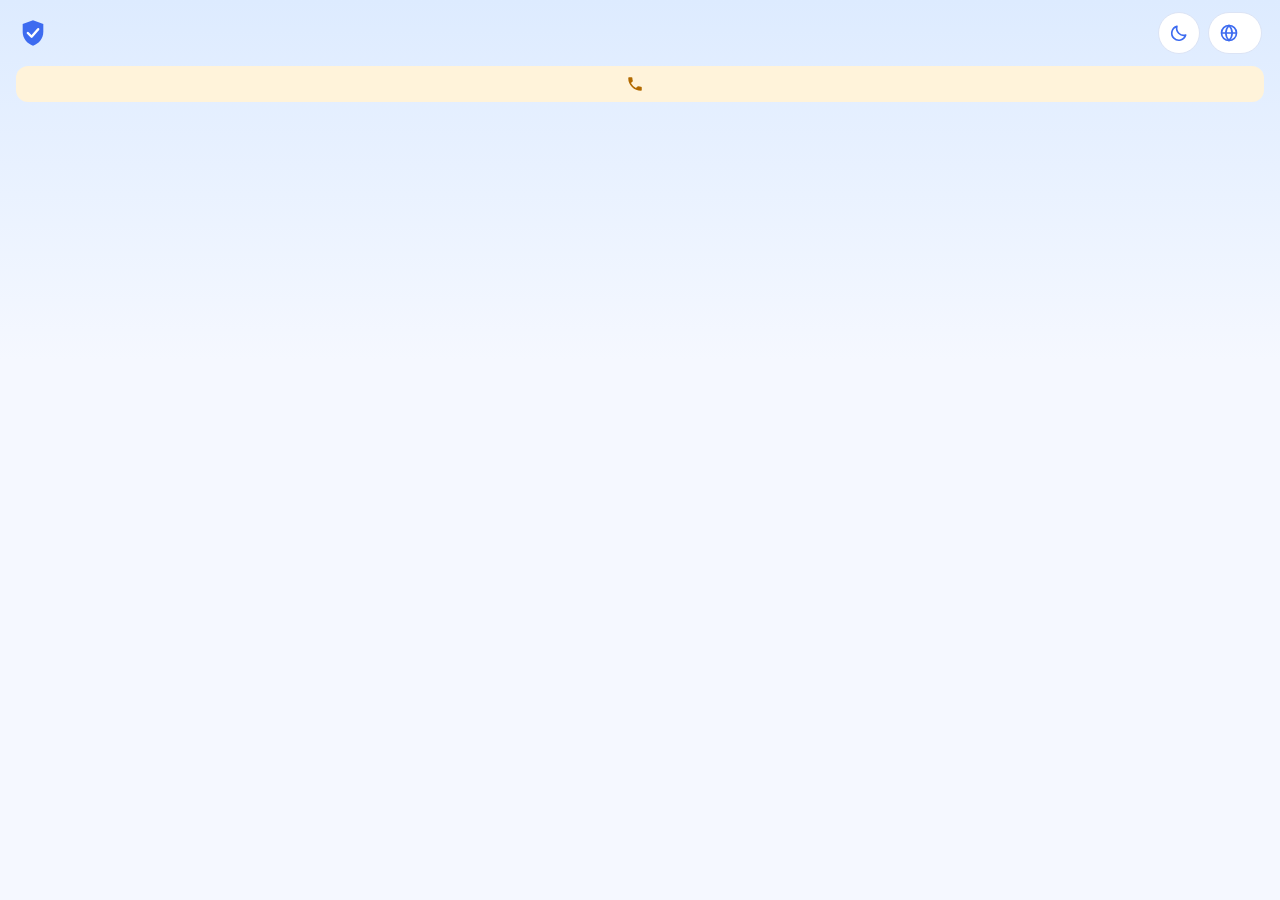
<file: static/index.html>
<!doctype html>
<html lang="hi">
<head>
  <meta charset="utf-8">
  <meta name="viewport" content="width=device-width, initial-scale=1">
  <meta name="theme-color" content="#3D6BF0">
  <title>Financial Safety Agent</title>
  <link rel="preconnect" href="https://fonts.googleapis.com">
  <link rel="preconnect" href="https://fonts.gstatic.com" crossorigin>
  <link href="https://fonts.googleapis.com/css2?family=Mukta:wght@400;500;700;800&family=Noto+Sans+Tamil:wght@400;700&family=Noto+Sans+Telugu:wght@400;700&family=Noto+Sans+Kannada:wght@400;700&family=Noto+Sans+Malayalam:wght@400;700&family=Noto+Sans+Bengali:wght@400;700&family=Noto+Sans+Gurmukhi:wght@400;700&family=Noto+Nastaliq+Urdu:wght@400;700&display=swap" rel="stylesheet">
  <link rel="stylesheet" href="/static/style.css">
  <script>try { if (localStorage.getItem("fsa-theme") === "dark") document.documentElement.dataset.theme = "dark"; } catch (e) {}</script>
</head>
<body>
  <header class="bar">
    <div class="brand">
      <svg viewBox="0 0 32 32" aria-hidden="true"><path d="M16 2.5l11 4v8.2c0 7.3-4.7 12.6-11 14.8C9.7 27.3 5 22 5 14.7V6.5z" fill="currentColor"/><path d="M10.5 16l4 4 7-8" fill="none" stroke="var(--on-primary)" stroke-width="2.6" stroke-linecap="round" stroke-linejoin="round"/></svg>
      <span data-i18n="app_name"></span>
    </div>
    <div class="bar-right">
    <button type="button" class="theme-switch" id="theme-switch" aria-label="Dark mode">
      <svg class="i-moon" viewBox="0 0 24 24" aria-hidden="true"><path d="M20 14.5A8.5 8.5 0 0 1 9.5 4a8.5 8.5 0 1 0 10.5 10.5z" fill="none" stroke="currentColor" stroke-width="2" stroke-linejoin="round"/></svg>
      <svg class="i-sun" viewBox="0 0 24 24" aria-hidden="true"><circle cx="12" cy="12" r="4.5" fill="none" stroke="currentColor" stroke-width="2"/><path d="M12 2v2.5M12 19.5V22M2 12h2.5M19.5 12H22M4.9 4.9l1.8 1.8M17.3 17.3l1.8 1.8M4.9 19.1l1.8-1.8M17.3 6.7l1.8-1.8" stroke="currentColor" stroke-width="2" stroke-linecap="round"/></svg>
    </button>
    <button type="button" class="lang-switch" id="lang-switch">
      <svg viewBox="0 0 24 24" aria-hidden="true"><circle cx="12" cy="12" r="9" fill="none" stroke="currentColor" stroke-width="2"/><path d="M3 12h18M12 3c2.6 2.6 3.8 5.6 3.8 9s-1.2 6.4-3.8 9c-2.6-2.6-3.8-5.6-3.8-9S9.4 5.6 12 3z" fill="none" stroke="currentColor" stroke-width="2"/></svg>
      <span id="lang-current"></span>
    </button>
    </div>
  </header>

  <a class="helpline" href="tel:1930">
    <svg viewBox="0 0 24 24" aria-hidden="true"><path d="M6.6 10.8a15.1 15.1 0 0 0 6.6 6.6l2.2-2.2a1 1 0 0 1 1-.25 11.4 11.4 0 0 0 3.6.57 1 1 0 0 1 1 1V20a1 1 0 0 1-1 1A17 17 0 0 1 3 4a1 1 0 0 1 1-1h3.5a1 1 0 0 1 1 1c0 1.25.2 2.45.57 3.57a1 1 0 0 1-.25 1z"/></svg>
    <span data-i18n="helpline"></span>
  </a>

  <main class="stage" id="stage">

    <!-- language -->
    <section class="screen" data-screen="lang" hidden>
      <h1 class="q" data-i18n="lang_title"></h1>
      <div class="lang-grid" id="languages"></div>
    </section>

    <!-- step 1: how -->
    <section class="screen" data-screen="how" hidden>
      <p class="step" data-step="1"></p>
      <h1 class="q" data-i18n="how_title"></h1>
      <div class="tiles">
        <button type="button" class="tile" data-mode="text">
          <span class="tile-icon"><svg viewBox="0 0 48 48" aria-hidden="true"><path d="M8 10h32v22H18l-10 8z" fill="none" stroke="currentColor" stroke-width="3.2" stroke-linejoin="round"/><path d="M15 18h18M15 24h11" stroke="currentColor" stroke-width="3.2" stroke-linecap="round"/></svg></span>
          <span data-i18n="m_text"></span>
        </button>
        <button type="button" class="tile" data-mode="image">
          <span class="tile-icon"><svg viewBox="0 0 48 48" aria-hidden="true"><path d="M6 15a3 3 0 0 1 3-3h6l3-4h12l3 4h6a3 3 0 0 1 3 3v20a3 3 0 0 1-3 3H9a3 3 0 0 1-3-3z" fill="none" stroke="currentColor" stroke-width="3.2" stroke-linejoin="round"/><circle cx="24" cy="25" r="7" fill="none" stroke="currentColor" stroke-width="3.2"/></svg></span>
          <span data-i18n="m_image"></span>
        </button>
        <button type="button" class="tile" data-mode="voice">
          <span class="tile-icon"><svg viewBox="0 0 48 48" aria-hidden="true"><rect x="18" y="6" width="12" height="22" rx="6" fill="none" stroke="currentColor" stroke-width="3.2"/><path d="M11 22a13 13 0 0 0 26 0M24 35v7" fill="none" stroke="currentColor" stroke-width="3.2" stroke-linecap="round"/></svg></span>
          <span data-i18n="m_voice"></span>
        </button>
      </div>
      <div class="examples">
        <p data-i18n="examples"></p>
        <div id="examples"></div>
      </div>
    </section>

    <!-- step 2: input -->
    <section class="screen" data-screen="input" hidden>
      <p class="step" data-step="2"></p>
      <h1 class="q" id="input-title"></h1>

      <div class="input" data-input="text">
        <textarea id="text" rows="6" data-i18n-ph="placeholder"></textarea>
      </div>

      <div class="input" data-input="image">
        <label class="drop" id="drop">
          <input type="file" id="image" accept="image/*" hidden>
          <img id="preview" alt="" hidden>
          <span class="drop-hint" id="drop-hint">
            <svg viewBox="0 0 48 48" aria-hidden="true"><path d="M24 32V10M15 19l9-9 9 9M8 32v6a2 2 0 0 0 2 2h28a2 2 0 0 0 2-2v-6" fill="none" stroke="currentColor" stroke-width="3.2" stroke-linecap="round" stroke-linejoin="round"/></svg>
            <span id="drop-text" data-i18n="drop_image"></span>
          </span>
        </label>
      </div>

      <div class="input voice-input" data-input="voice">
        <button type="button" class="mic" id="mic" aria-pressed="false">
          <svg viewBox="0 0 48 48" aria-hidden="true"><rect x="18" y="6" width="12" height="22" rx="6"/><path d="M11 22a13 13 0 0 0 26 0M24 35v7" fill="none" stroke="currentColor" stroke-width="3.6" stroke-linecap="round"/></svg>
        </button>
        <p class="mic-status" id="mic-status" aria-live="polite"></p>
        <label class="upload-audio"><span data-i18n="upload_audio"></span><input type="file" id="audio-file" accept="audio/*"></label>
      </div>

      <p class="form-error" id="form-error" role="alert" hidden></p>
      <div class="nav">
        <button type="button" class="ghost" data-back><span data-i18n="back"></span></button>
        <button type="button" class="primary" id="to-acted"><span data-i18n="next"></span></button>
      </div>
    </section>

    <!-- step 3: already acted? -->
    <section class="screen" data-screen="acted" hidden>
      <p class="step" data-step="3"></p>
      <h1 class="q" data-i18n="acted_title"></h1>
      <div class="yesno">
        <button type="button" class="answer yes" data-acted="true">
          <svg viewBox="0 0 48 48" aria-hidden="true"><path d="M24 5l20 36H4z" fill="none" stroke="currentColor" stroke-width="3.4" stroke-linejoin="round"/><path d="M24 19v10M24 34.5v.5" stroke="currentColor" stroke-width="3.6" stroke-linecap="round"/></svg>
          <span data-i18n="yes"></span>
        </button>
        <button type="button" class="answer no" data-acted="false">
          <svg viewBox="0 0 48 48" aria-hidden="true"><circle cx="24" cy="24" r="19" fill="none" stroke="currentColor" stroke-width="3.4"/><path d="M15 24.5l6.5 6.5L33 18.5" fill="none" stroke="currentColor" stroke-width="3.6" stroke-linecap="round" stroke-linejoin="round"/></svg>
          <span data-i18n="no"></span>
        </button>
      </div>
      <div class="nav"><button type="button" class="ghost" data-back><span data-i18n="back"></span></button></div>
    </section>

    <!-- waiting -->
    <section class="screen" data-screen="wait" hidden>
      <div class="radar" aria-hidden="true"><span></span><span></span><svg viewBox="0 0 32 32"><path d="M16 2.5l11 4v8.2c0 7.3-4.7 12.6-11 14.8C9.7 27.3 5 22 5 14.7V6.5z" fill="currentColor"/></svg></div>
      <h1 class="q center" data-i18n="wait_title"></h1>
      <ol class="progress" id="progress" aria-live="polite">
        <li data-stage="reading"><span class="dot"></span><span data-i18n="stage_reading"></span></li>
        <li data-stage="investigating"><span class="dot"></span><span data-i18n="stage_investigating"></span></li>
        <li data-stage="writing"><span class="dot"></span><span data-i18n="stage_writing"></span></li>
        <li data-stage="voice"><span class="dot"></span><span data-i18n="stage_voice"></span></li>
      </ol>
    </section>

    <!-- result -->
    <section class="screen" data-screen="result" hidden>
      <div class="verdict" id="verdict">
        <div class="verdict-icon" aria-hidden="true">
          <svg class="v-fraud" viewBox="0 0 48 48"><path d="M24 4l21 38H3z"/><path d="M24 18v11M24 35v.5" stroke="var(--verdict-bg)" stroke-width="4" stroke-linecap="round"/></svg>
          <svg class="v-genuine" viewBox="0 0 48 48"><circle cx="24" cy="24" r="21"/><path d="M14 24.5l7 7L34 18" fill="none" stroke="var(--verdict-bg)" stroke-width="4.2" stroke-linecap="round" stroke-linejoin="round"/></svg>
          <svg class="v-unsure" viewBox="0 0 48 48"><circle cx="24" cy="24" r="21"/><path d="M18.5 18.5a5.5 5.5 0 1 1 7.8 5c-1.5.8-2.3 1.8-2.3 3.5v1M24 35v.5" fill="none" stroke="var(--verdict-bg)" stroke-width="4" stroke-linecap="round"/></svg>
        </div>
        <p class="verdict-word" id="stamp-word"></p>
        <h1 class="verdict-line" id="headline"></h1>
      </div>

      <button type="button" class="listen" id="play">
        <svg class="i-play" viewBox="0 0 24 24" aria-hidden="true"><path d="M8 5.5v13l11-6.5z"/></svg>
        <svg class="i-pause" viewBox="0 0 24 24" aria-hidden="true"><path d="M7 5h4v14H7zM13 5h4v14h-4z"/></svg>
        <span class="listen-label" id="listen-label"></span>
        <span class="listen-bar"><span id="bar-fill"></span></span>
      </button>
      <audio id="audio" preload="auto"></audio>
      <p class="no-voice" id="no-voice" data-i18n="no_voice" hidden></p>

      <p class="explain" id="explanation"></p>
      <p class="privacy" id="privacy" hidden>
        <svg viewBox="0 0 24 24" aria-hidden="true"><path d="M7 11V8a5 5 0 0 1 10 0v3M5 11h14v10H5z" fill="none" stroke="currentColor" stroke-width="2" stroke-linejoin="round"/></svg>
        <span><span data-i18n="privacy_hidden"></span> <b id="privacy-items"></b></span>
      </p>

      <div class="todo">
        <h2 data-i18n="steps_title"></h2>
        <ol id="steps"></ol>
      </div>

      <div class="rules" id="rules-block" hidden>
        <h3 data-i18n="rules_title"></h3>
        <ul id="rules"></ul>
      </div>

      <button type="button" class="primary wide" id="again"><span data-i18n="check_another"></span></button>

      <details class="more">
        <summary data-i18n="how_decided"></summary>
        <ol class="timeline" id="timeline"></ol>
        <h4 data-i18n="tools_used"></h4>
        <div class="chips" id="tools"></div>
        <h4 data-i18n="evidence"></h4>
        <ul class="evidence" id="evidence"></ul>
        <p class="timing" id="timing"></p>
      </details>
      <details class="more">
        <summary data-i18n="what_read"></summary>
        <p class="read" id="read"></p>
      </details>
      <details class="more">
        <summary data-i18n="english_answer"></summary>
        <div id="english" class="english"></div>
      </details>
    </section>
  </main>

  <script src="/static/app.js"></script>
</body>
</html>
</file>
<file: static/style.css>
/* Financial Safety Agent — one step at a time. Morning-sky blue with pastel tiles and marigold highlights.
   Blue is the brand colour so it never competes with the verdict colours (red = scam, green = genuine). */

:root {
  --bg: #F5F8FF; --bg-top: #DDEBFF; --surface: #FFFFFF; --text: #13203F; --muted: #56607A; --line: #DCE4F5;
  --primary: #3D6BF0; --primary-hover: #2F59D6; --on-primary: #FFFFFF; --primary-soft: #EAF0FF;
  --grad: linear-gradient(135deg, #4A6CF7 0%, #2BB0F2 100%);
  --grad-hover: linear-gradient(135deg, #3A5CE8 0%, #1C9FE3 100%);
  --tile-1: #E2F2FF; --tile-1-ink: #1E7FD8;   /* write: sky */
  --tile-2: #EFE8FF; --tile-2-ink: #7146D9;   /* photo: lavender */
  --tile-3: #FFEDE2; --tile-3-ink: #DD5F25;   /* speak: peach */
  --marigold: #F4A51C; --marigold-soft: #FFF3DA;
  --red: #D32F2F; --green: #1B8A50; --amber: #B26A00;
  --red-soft: #FFECEC; --green-soft: #E5F6EC; --amber-soft: #FFF4DE;
  --focus: #F4A51C;
  --shadow: 0 6px 24px rgba(61, 107, 240, .10);
  --font: 'Mukta', 'Noto Sans Tamil', 'Noto Sans Telugu', 'Noto Sans Kannada', 'Noto Sans Malayalam',
          'Noto Sans Bengali', 'Noto Sans Gurmukhi', 'Noto Nastaliq Urdu', system-ui, sans-serif;
  color-scheme: light;
}
:root[data-theme="dark"] {
  --bg: #161D3A; --bg-top: #1E2853; --surface: #1F2850; --text: #EEF2FF; --muted: #B4BEDD; --line: #313C6E;
  --primary: #8FB0FF; --primary-hover: #AFC6FF; --on-primary: #FFFFFF; --primary-soft: #283466;
  --grad: linear-gradient(135deg, #5B7CF2 0%, #3BB4F0 100%);
  --grad-hover: linear-gradient(135deg, #6C8BF7 0%, #55C1F5 100%);
  --tile-1: #1D3A63; --tile-1-ink: #8CCBFF;
  --tile-2: #33295E; --tile-2-ink: #C3A9FF;
  --tile-3: #4A2E2A; --tile-3-ink: #FFB48E;
  --marigold: #F6B53F; --marigold-soft: #3A3018;
  --red: #FF8A80; --green: #6FD39C; --amber: #F2B65A;
  --red-soft: #452630; --green-soft: #1B4434; --amber-soft: #463A1E;
  --focus: #F6B53F;
  --shadow: 0 6px 24px rgba(0, 0, 0, .25);
  color-scheme: dark;
}

* { box-sizing: border-box; }
body { margin: 0; background: linear-gradient(180deg, var(--bg-top) 0, var(--bg) 360px) no-repeat, var(--bg); color: var(--text); font-family: var(--font); font-size: 18px; line-height: 1.55;
       min-height: 100vh; display: flex; flex-direction: column; }
button, input, textarea { font: inherit; color: inherit; }
button { cursor: pointer; }
:focus-visible { outline: 3px solid var(--focus); outline-offset: 3px; border-radius: 10px; }
[hidden] { display: none !important; }

/* top bar */
.bar { display: flex; align-items: center; justify-content: space-between; gap: 12px; padding: 12px 18px; }
.bar-right { display: flex; gap: 8px; align-items: center; }
.theme-switch { width: 42px; height: 42px; border-radius: 50%; border: 1.5px solid var(--line); background: var(--surface);
                display: grid; place-items: center; color: var(--primary); }
.theme-switch svg { width: 20px; height: 20px; }
.theme-switch .i-sun { display: none; } :root[data-theme="dark"] .theme-switch .i-sun { display: block; }
:root[data-theme="dark"] .theme-switch .i-moon { display: none; }
.brand { display: flex; align-items: center; gap: 10px; font-weight: 800; font-size: 1.05rem; color: var(--primary); }
.brand svg { width: 30px; height: 30px; }
.lang-switch { display: flex; align-items: center; gap: 8px; border: 1.5px solid var(--line); background: var(--surface);
               border-radius: 999px; padding: 6px 14px 6px 10px; font-weight: 700; min-height: 42px; }
.lang-switch svg { width: 20px; height: 20px; color: var(--primary); }

.helpline { display: flex; gap: 10px; align-items: center; justify-content: center; padding: 9px 16px; margin: 0 16px; border-radius: 12px;
            background: var(--marigold-soft); color: var(--text); font-size: .95rem; text-decoration: none; line-height: 1.4; }
.helpline svg { width: 18px; height: 18px; flex: 0 0 auto; fill: var(--amber); }

/* screens */
.stage { flex: 1; width: 100%; max-width: 640px; margin: 0 auto; padding: 28px 18px 56px; }
.screen.enter { animation: enter .28s ease-out both; }
@keyframes enter { from { opacity: 0; transform: translateX(18px); } to { opacity: 1; transform: none; } }

.step { margin: 0 0 6px; font-weight: 700; color: var(--amber); display: flex; align-items: center; gap: 10px; }
.step::after { content: ""; flex: 1; height: 6px; border-radius: 6px; max-width: 160px;
               background: linear-gradient(to right, var(--marigold) var(--pct, 33%), var(--line) var(--pct, 33%)); }
.q { font-size: clamp(1.7rem, 5.5vw, 2.4rem); line-height: 1.2; font-weight: 800; margin: 0 0 22px; }
.q.center { text-align: center; }
.q:focus { outline: none; }  /* headings get focus only so screen readers announce the new screen */

/* language grid */
.lang-grid { display: grid; grid-template-columns: repeat(auto-fill, minmax(140px, 1fr)); gap: 12px; }
.lang-btn { min-height: 76px; border: 2px solid var(--line); background: var(--surface); border-radius: 16px;
            font-size: 1.35rem; font-weight: 700; }
.lang-btn:hover { border-color: var(--primary); }
.lang-btn[aria-pressed="true"] { border-color: var(--primary); background: var(--primary-soft); }

/* big method tiles */
.tiles { display: grid; grid-template-columns: repeat(3, 1fr); gap: 14px; }
.tile { display: flex; flex-direction: column; align-items: center; justify-content: center; gap: 12px; text-align: center;
        min-height: 170px; padding: 18px 10px; border: 2px solid var(--line); background: var(--surface); border-radius: 20px;
        font-size: 1.1rem; font-weight: 700; line-height: 1.25; box-shadow: var(--shadow); transition: border-color .15s, transform .15s; }
.tile:hover { border-color: var(--primary); transform: translateY(-2px); }
.tile:active { transform: translateY(0); }
.tile-icon { width: 76px; height: 76px; border-radius: 50%; display: grid; place-items: center;
             background: var(--tile-1); color: var(--tile-1-ink); }
.tile[data-mode="image"] .tile-icon { background: var(--tile-2); color: var(--tile-2-ink); }
.tile[data-mode="voice"] .tile-icon { background: var(--tile-3); color: var(--tile-3-ink); }
.tile-icon svg { width: 42px; height: 42px; }

.examples { margin-top: 30px; }
.examples p { margin: 0 0 8px; color: var(--muted); font-size: .95rem; }
.examples div { display: grid; gap: 8px; }
.example { text-align: left; border: 1px solid var(--line); background: var(--surface); border-radius: 12px; padding: 10px 14px;
           font-size: .95rem; white-space: nowrap; overflow: hidden; text-overflow: ellipsis; color: var(--muted); }
.example:hover { color: var(--text); border-color: var(--primary); }

/* inputs */
textarea { width: 100%; min-height: 200px; resize: vertical; border: 2px solid var(--line); border-radius: 16px; padding: 14px 16px;
           background: var(--surface); font-size: 1.12rem; line-height: 1.6; }
textarea:focus { outline: none; border-color: var(--primary); }
.drop { display: flex; flex-direction: column; align-items: center; justify-content: center; gap: 12px; min-height: 260px;
        border: 2.5px dashed var(--line); border-radius: 20px; padding: 18px; background: var(--surface); text-align: center;
        color: var(--muted); cursor: pointer; }
.drop:hover, .drop.over { border-color: var(--primary); color: var(--text); }
.drop img { max-height: 340px; max-width: 100%; border-radius: 12px; border: 1px solid var(--line); }
.drop-hint { display: flex; flex-direction: column; align-items: center; gap: 8px; font-weight: 600; }
.drop-hint svg { width: 48px; height: 48px; color: var(--primary); }

.voice-input { display: flex; flex-direction: column; align-items: center; gap: 12px; padding: 18px 0; }
.mic { width: 132px; height: 132px; border-radius: 50%; border: 0; display: grid; place-items: center;
       background: var(--grad); color: var(--on-primary); box-shadow: var(--shadow); }
.mic svg { width: 58px; height: 58px; fill: currentColor; }
.mic svg path { fill: none; }
.mic[aria-pressed="true"] { background: var(--red); color: #fff; animation: pulse 1.4s ease-in-out infinite; }
@keyframes pulse { 0%,100% { box-shadow: 0 0 0 0 rgba(198,40,40,.4); } 50% { box-shadow: 0 0 0 22px rgba(198,40,40,0); } }
.mic-status { margin: 0; font-weight: 700; text-align: center; }
.upload-audio { display: flex; flex-direction: column; align-items: center; gap: 6px; font-size: .92rem; color: var(--muted); }
.upload-audio input { font-size: .85rem; max-width: 100%; }

.form-error { margin: 14px 2px 0; color: var(--red); font-weight: 700; }

/* buttons */
.nav { display: flex; justify-content: space-between; gap: 12px; margin-top: 24px; }
.primary { border: 0; border-radius: 14px; background: var(--grad); color: var(--on-primary); font-weight: 800;
           font-size: 1.2rem; padding: 14px 30px; min-height: 58px; }
.primary:hover { background: var(--grad-hover); }
.primary.wide { width: 100%; margin-top: 8px; }
.ghost { border: 2px solid var(--line); background: transparent; border-radius: 14px; font-weight: 700; padding: 12px 22px; min-height: 58px; }
.ghost:hover { border-color: var(--muted); }

/* yes / no */
.yesno { display: grid; grid-template-columns: 1fr 1fr; gap: 14px; }
.answer { display: flex; flex-direction: column; align-items: center; justify-content: center; gap: 12px; min-height: 170px;
          border: 2px solid var(--line); background: var(--surface); border-radius: 20px; font-size: 1.6rem; font-weight: 800; }
.answer svg { width: 56px; height: 56px; }
.answer.yes { color: var(--red); } .answer.yes:hover { border-color: var(--red); background: var(--red-soft); }
.answer.no { color: var(--green); } .answer.no:hover { border-color: var(--green); background: var(--green-soft); }

/* waiting */
.radar { position: relative; width: 120px; height: 120px; margin: 10px auto 22px; display: grid; place-items: center; color: var(--primary); }
.radar svg { width: 48px; height: 48px; position: relative; }
.radar span { position: absolute; inset: 0; border-radius: 50%; border: 3px solid var(--primary); opacity: 0; animation: ripple 2s ease-out infinite; }
.radar span:last-of-type { animation-delay: 1s; }
@keyframes ripple { from { transform: scale(.4); opacity: .8; } to { transform: scale(1); opacity: 0; } }
.progress { list-style: none; margin: 0 auto; padding: 18px 20px; max-width: 460px; display: grid; gap: 14px;
            background: var(--surface); border: 1px solid var(--line); border-radius: 18px; }
.progress li { display: flex; align-items: center; gap: 14px; color: var(--muted); }
.dot { width: 18px; height: 18px; border-radius: 50%; border: 2.5px solid var(--line); flex: 0 0 auto; }
.progress li.active { color: var(--text); font-weight: 700; }
.progress li.active .dot { border-color: var(--primary); border-top-color: transparent; animation: spin .8s linear infinite; }
.progress li.done .dot { background: var(--green); border-color: var(--green); }
@keyframes spin { to { transform: rotate(360deg); } }

/* result */
.verdict { --verdict-bg: var(--surface); text-align: center; padding: 30px 20px 26px; border-radius: 24px; margin-bottom: 16px; }
.verdict.fraud { background: var(--red-soft); color: var(--red); --verdict-bg: var(--red-soft); }
.verdict.genuine { background: var(--green-soft); color: var(--green); --verdict-bg: var(--green-soft); }
.verdict.unsure { background: var(--amber-soft); color: var(--amber); --verdict-bg: var(--amber-soft); }
.verdict-icon svg { width: 86px; height: 86px; fill: currentColor; display: none; margin: 0 auto; }
.verdict.fraud .v-fraud, .verdict.genuine .v-genuine, .verdict.unsure .v-unsure { display: block; }
.verdict.reveal .verdict-icon { animation: pop .45s cubic-bezier(.2,.9,.3,1.4) both; }
@keyframes pop { from { transform: scale(.4); opacity: 0; } to { transform: scale(1); opacity: 1; } }
.verdict-word { margin: 10px 0 4px; font-size: clamp(2.4rem, 9vw, 3.4rem); font-weight: 800; line-height: 1.05; }
.verdict-line { margin: 0 auto; max-width: 30ch; font-size: 1.25rem; font-weight: 700; line-height: 1.4; color: var(--text); }

.listen { width: 100%; display: grid; grid-template-columns: 60px 1fr; grid-template-rows: auto auto; align-items: center;
          column-gap: 14px; row-gap: 8px; text-align: left; padding: 14px 18px; border: 0; border-radius: 18px;
          background: var(--grad); color: var(--on-primary); box-shadow: var(--shadow); }
.listen svg { grid-row: span 2; width: 60px; height: 60px; padding: 14px; border-radius: 50%; background: rgba(255,255,255,.18); fill: currentColor; }
.listen .i-pause { display: none; } .listen.playing .i-play { display: none; } .listen.playing .i-pause { display: block; }
.listen-label { font-size: 1.25rem; font-weight: 800; }
.listen-bar { height: 6px; border-radius: 6px; background: rgba(255,255,255,.28); overflow: hidden; }
.listen-bar span { display: block; height: 100%; width: 0; background: #FFFFFF; }
.no-voice { color: var(--muted); }

.explain { font-size: 1.12rem; line-height: 1.7; margin: 20px 2px; }
.todo h2 { font-size: 1.4rem; margin: 0 0 12px; }
.todo ol { list-style: none; margin: 0; padding: 0; counter-reset: s; display: grid; gap: 10px; }
.todo li { counter-increment: s; display: grid; grid-template-columns: 40px 1fr; gap: 14px; align-items: center;
           background: var(--surface); border: 1px solid var(--line); border-radius: 16px; padding: 14px 16px; font-size: 1.08rem; }
.todo li::before { content: counter(s); width: 40px; height: 40px; border-radius: 50%; display: grid; place-items: center;
                   background: var(--marigold); color: #241A00; font-weight: 800; font-size: 1.15rem; }
.rules { margin-top: 18px; padding: 16px 18px; border-radius: 16px; background: var(--primary-soft); }
.rules h3 { margin: 0 0 6px; font-size: 1rem; }
.rules ul { margin: 0; padding-left: 1.2em; }
.rules li { margin: 4px 0; font-size: .98rem; }

.more { margin-top: 12px; background: var(--surface); border: 1px solid var(--line); border-radius: 14px; }
.more:first-of-type { margin-top: 22px; }
.more summary { padding: 14px 18px; font-weight: 700; list-style: none; display: flex; justify-content: space-between; cursor: pointer; }
.more summary::-webkit-details-marker { display: none; }
.more summary::after { content: "+"; font-size: 1.3rem; line-height: 1; color: var(--muted); }
.more[open] summary::after { content: "−"; }
.more > :not(summary) { margin-left: 18px; margin-right: 18px; }
.more > :last-child { margin-bottom: 16px; }
.more h4 { margin-top: 16px; margin-bottom: 8px; font-size: 1rem; }
.timeline { list-style: none; margin-top: 0; margin-bottom: 0; padding: 0; border-left: 2px solid var(--line); }
.timeline li { position: relative; padding: 0 0 14px 20px; }
.timeline li::before { content: ""; position: absolute; left: -7px; top: 8px; width: 12px; height: 12px; border-radius: 50%; background: var(--primary); }
.timeline li.no::before { background: var(--amber); }
.timeline b { display: block; }
.timeline span { color: var(--muted); font-size: .95rem; }
.chips { display: flex; flex-wrap: wrap; gap: 6px; }
.chips code { background: var(--primary-soft); border-radius: 6px; padding: 3px 8px; font-size: .85rem; word-break: break-all; }
.evidence { margin-top: 0; margin-bottom: 0; padding-left: 1.2em; font-size: .98rem; }
.evidence small { color: var(--muted); }
.timing { color: var(--muted); font-size: .9rem; }
.read { white-space: pre-wrap; color: var(--muted); }
.english ol { padding-left: 1.3em; }

[dir="rtl"] .example { text-align: right; }
[dir="rtl"] .listen { text-align: right; }
[dir="rtl"] .timeline { border-left: 0; border-right: 2px solid var(--line); }
[dir="rtl"] .timeline li { padding: 0 20px 14px 0; }
[dir="rtl"] .timeline li::before { left: auto; right: -7px; }

@media (max-width: 560px) {
  body { font-size: 17px; }
  .tiles { grid-template-columns: 1fr; }
  .tile { flex-direction: row; justify-content: flex-start; min-height: 96px; padding: 14px 18px; gap: 16px; text-align: left; font-size: 1.2rem; }
  .tile-icon { width: 62px; height: 62px; flex: 0 0 auto; }
  .tile-icon svg { width: 34px; height: 34px; }
  .lang-grid { grid-template-columns: 1fr 1fr; }
  .answer { min-height: 140px; }
}
@media (prefers-reduced-motion: reduce) {
  *, *::before, *::after { animation: none !important; transition: none !important; }
}

/* privacy note: what was hidden from the AI */
.privacy { display: flex; gap: .6rem; align-items: flex-start; margin: .2rem 0 1rem; padding: .65rem .9rem;
  border-radius: 12px; background: var(--surface-2, rgba(59,130,246,.08)); color: var(--muted); font-size: .95rem; }
.privacy svg { width: 18px; height: 18px; flex: none; margin-top: .15rem; color: var(--accent, #3b82f6); }
.privacy b { color: var(--text, inherit); font-weight: 600; }

/* voice still being recorded: the text answer is already on screen */
.listen.loading { opacity: .75; cursor: progress; }
.listen.loading .listen-bar #bar-fill { width: 35% !important; animation: voicewait 1.2s ease-in-out infinite alternate; }
@keyframes voicewait { from { margin-left: 0; } to { margin-left: 65%; } }
@media (prefers-reduced-motion: reduce) { .listen.loading .listen-bar #bar-fill { animation: none; } }
</file>
